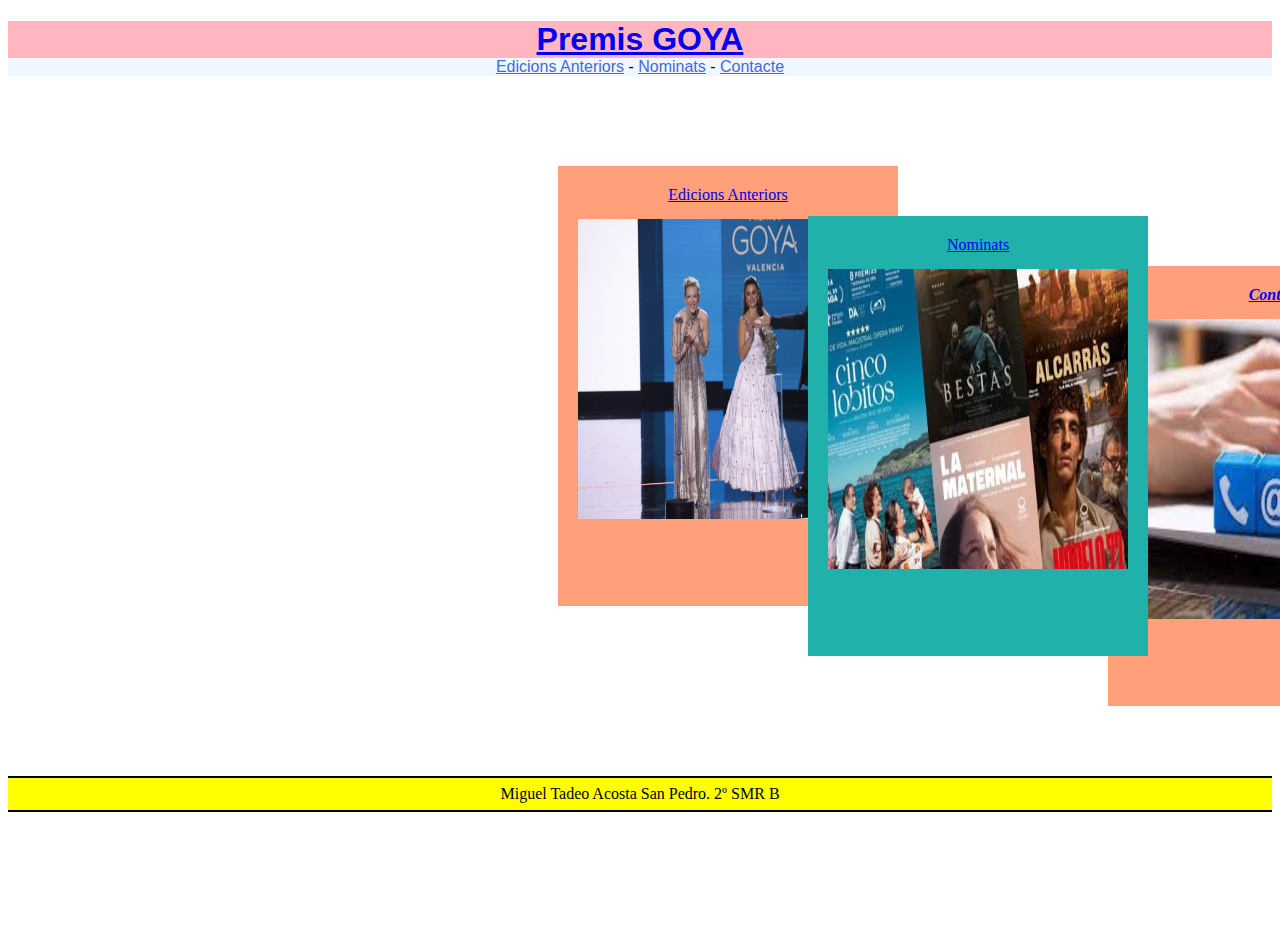
<file: index.html>
<!DOCTYPE html>
<html lang="en">
<head>
    <link rel="stylesheet" href="style.css">
    <meta charset="UTF-8">
    <meta http-equiv="X-UA-Compatible" content="IE=edge">
    <meta name="viewport" content="width=device-width, initial-scale=1.0">
    <title>Examen aplicacions web</title>
</head>
<body>
    <header>
        <h1><a href="index.html">Premis GOYA</a></h1>
        <div class="menu">
            <a href="index.html">Edicions Anteriors</a> -
            <a href="index.html">Nominats</a> -
            <a href="contacte.html">Contacte</a>
        </div>
    </header>
    <main>
        <div class="editions">
            <a href="index.html">Edicions Anteriors</a>
            <img src="recursos/anteriors.jpg" alt="anteriors">
        </div>
        <div>
            <a href="index.html">Nominats</a>
            <img src="recursos/nominats.avif" alt="nominats">
        </div>
        <div>
            <a href="contacte.html">Contacte</a>
            <img src="recursos/contacte.jpg" alt="contacte">
        </div>
    </main>
    <footer>
        <p>Miguel Tadeo Acosta San Pedro. 2º SMR B</p>
    </footer>
</body>
</html>
</file>
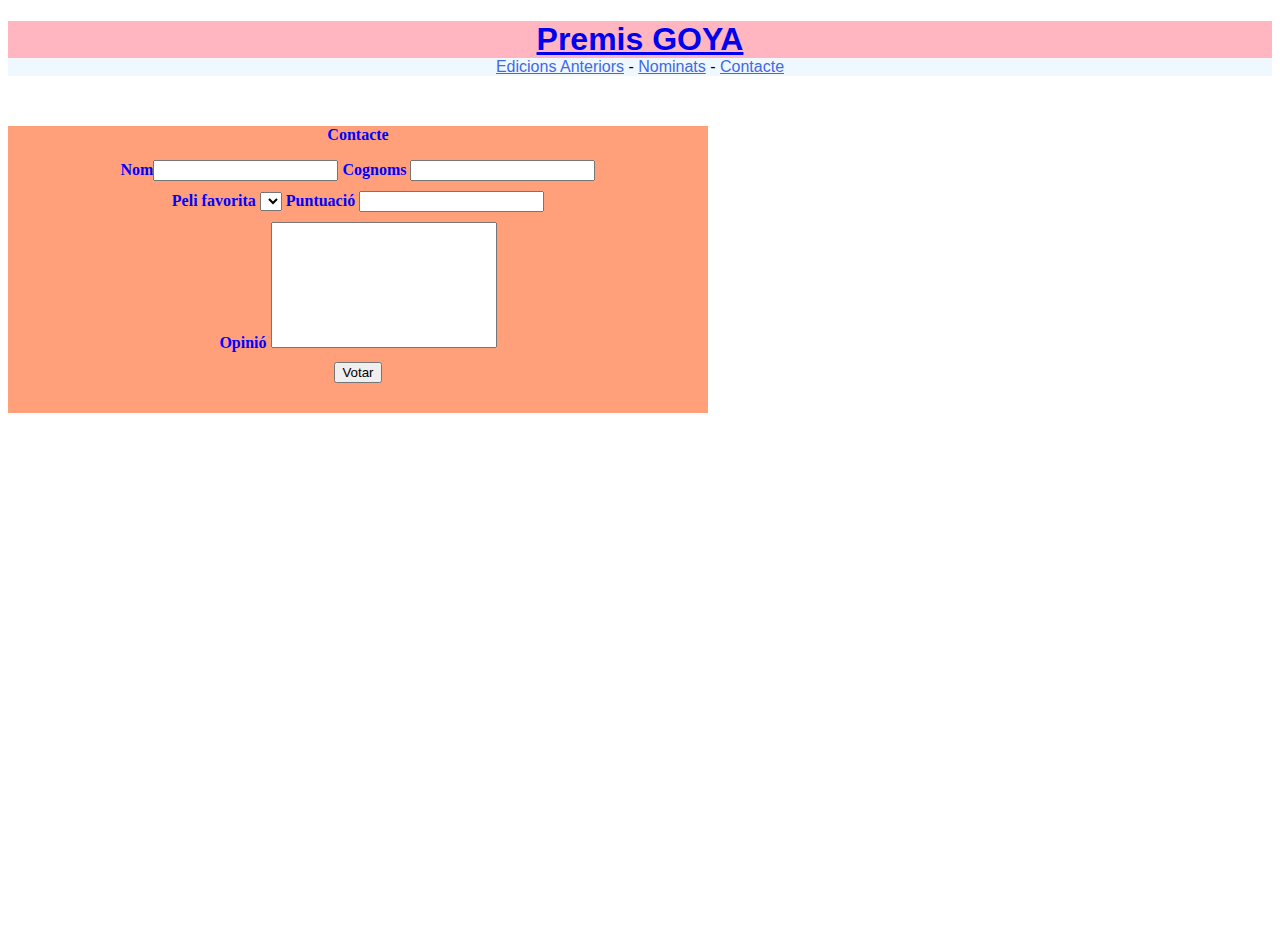
<file: contacte.html>
<!DOCTYPE html>
<html lang="en">
<head>
    <link rel="stylesheet" href="contact.css">
    <meta charset="UTF-8">
    <meta http-equiv="X-UA-Compatible" content="IE=edge">
    <meta name="viewport" content="width=device-width, initial-scale=1.0">
    <title>Contacte</title>
</head>
<body>
    <header>
        <h1><a href="index.html">Premis GOYA</a></h1>
        <div class="menu">
            <a href="index.html">Edicions Anteriors</a> -
            <a href="index.html">Nominats</a> -
            <a href="contacte.html">Contacte</a>
        </div>
    </header>
    <main>
        <p>Contacte</p>
        <div class="name">
            Nom<input type="text" id="name">
            Cognoms <input type="text" id="surname">
        </div>
        <div class="film">
            Peli favorita
            <select name="list" id="favorite"></select>
            Puntuació <input type="punt" min="1" max="10" name="Puntuació" id="punt" >
            
        </div>
        <div class="opinion">
            <a>Opinió</a>
            <textarea name="op" id="op" cols="30" rows="10" ></textarea>
        </div>
        <div class="wrapper-send">
            <input id="votar" type="button" value="Votar" onclick="send()">
        </div>
        
    </main>
    <script>
        function send(){
            const name = document.getElementById('name').value;
            const surname = document.getElementById('surname').value;
            const favorite = document.getElementById('favorite').value;
            const punt = document.getElementById('punt').value;
            const op = document.getElementById('op').value;

        open(`votacio.php?name=${name}&surname=${surname}&favorite=${favorite}&punt=${punt}&op=${op}`)

        }
    </script>
</body>
</html>
</file>
<file: style.css>
body{
    height: 100vh;
}

header{
    font-family: 'Gill Sans', 'Gill Sans MT', Calibri, 'Trebuchet MS', sans-serif;
}

header h1{
    background-color: lightpink;
    text-align: center;
    margin-bottom: 0;
    color: blue;
}


.menu{
    background-color: aliceblue;
    text-align: center;
}

.menu a{
    color: royalblue;
}

.menu a:hover{
    background-color: yellow;
    color: black;
}

img{
    width:300px;
    height: 300px;
    margin-top: 15px;
}

main{
    margin-top: 90px;
    margin-left: 150px;
}

main div{
    width: 300px;
    height: 400px;
    padding: 20px;
    position: absolute;
}

main a{
    display: block;
    width: 100%;
    text-align: center;
}

main div:nth-child(1){
    background-color: lightsalmon;
    color: blue;
    margin-left: 400px;

}

main div:nth-child(2){
    background-color: lightseagreen;
    color: red;
    z-index: 3;
    margin-left: 650px;
    margin-top: 50px;

}

main div:nth-child(3){
    background-color: lightsalmon;
    color: blue;
    font-weight: bold;
    font-style: italic;
    margin-left: 950px;
    margin-top: 100px;
}

footer{
    margin-top: 700px;
    text-align: center;
    background-color: yellow;
    border-bottom: solid black 2px;
    border-top: solid black 2px;
    padding: 0;
}

footer p{
    margin: 7px;
}
</file>
<file: contact.css>
body{
    height: 100vh;
}

header{
    font-family: 'Gill Sans', 'Gill Sans MT', Calibri, 'Trebuchet MS', sans-serif;
}

header h1{
    background-color: lightpink;
    text-align: center;
    margin-bottom: 0;
    color: blue;
}


.menu{
    background-color: aliceblue;
    text-align: center;
}

.menu a{
    color: royalblue;
}

.menu a:hover{
    background-color: yellow;
    color: black;
}

main p{
    text-align: center;
}

main{
    margin-top: 50px;
    background-color: lightsalmon;
    width: 700px;
    color: blue;
    font-weight: bold;
}

main div{
    text-align: center;
    width: 80%;
    margin-left: auto;
    margin-right: auto;
    margin-bottom: 10px;
}

.opinion{
    bottom: 0;
}

.opinion textarea{
    height: 120px !important;
    width: 220px !important;
    resize: none; 
}

#votar{
    display: inline;
    text-align: center;
    margin-bottom: 30px;
}
</file>
